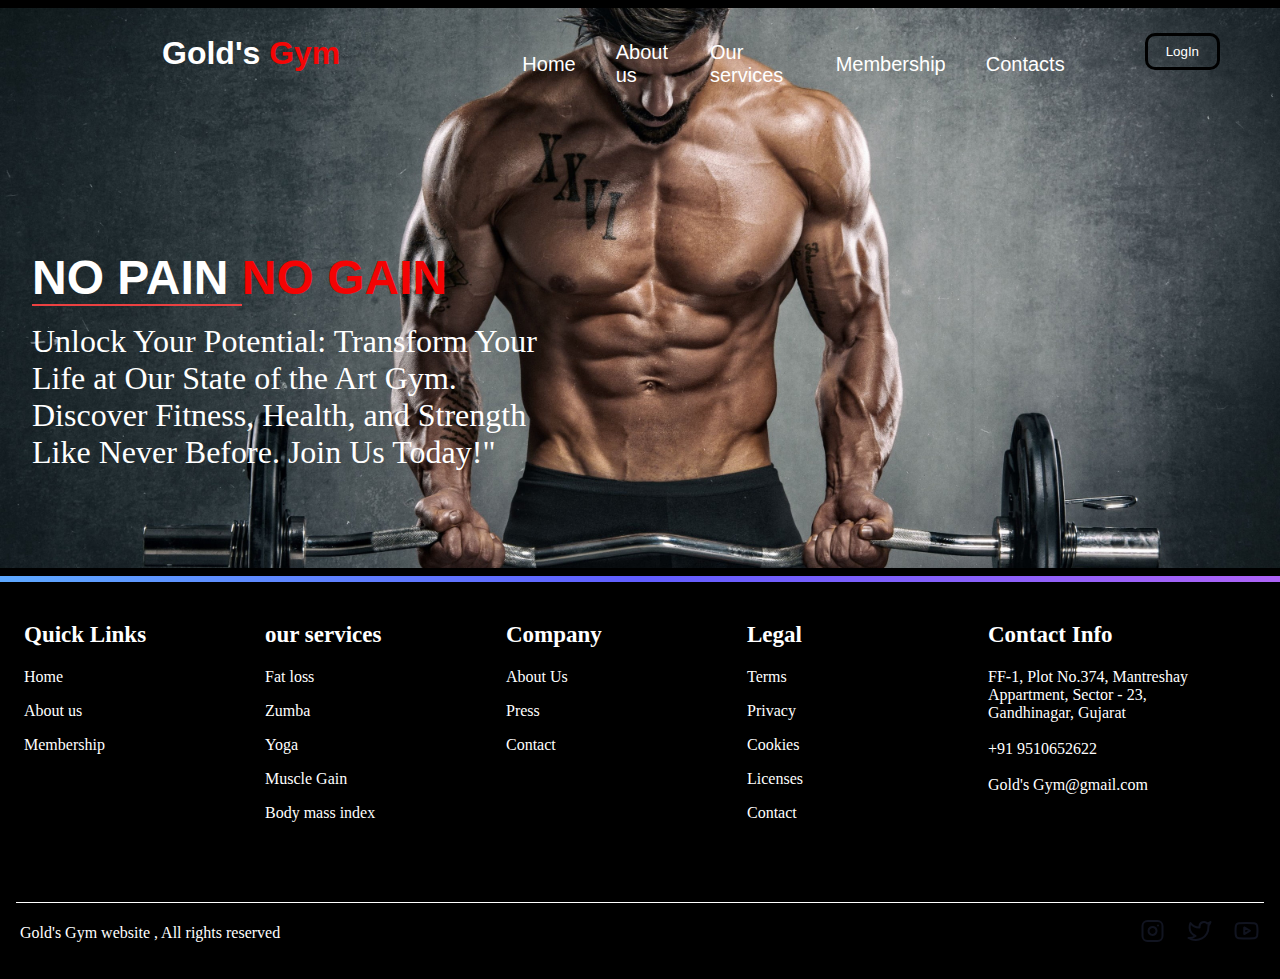
<file: index.html>
<!DOCTYPE HTML>
<html>

<head>
  <meta charset="utf-8" >
  <meta name="viewport" content="width=device-width, initial-scale=1" >

<title>Fitness center website</title>
	<link rel="stylesheet" href="https://cdnjs.cloudflare.com/ajax/libs/font-awesome/6.4.2/css/all.min.css" 	integrity="sha512-z3gLpd7yknf1YoNbCzqRKc4qyor8gaKU1qmn+CShxbuBusANI9QpRohGBreCFkKxLhei6S9CQXFEbbKuqLg0DA==" 	crossorigin="anonymous" referrerpolicy="no-referrer" />
	<link rel="stylesheet" type="text/css" href="Mystyle.css">
	<link href="https://fonts.googleapis.com/css2?family=Fuggles&display=swap" rel="stylesheet">

	
</head> 
<body>
		<header>
			<nav>
				<div class="logo">
					<h1><i class="fa-solid fa-dumbbell"></i>Gold's <span>Gym</span></i></h1>
				</div>
				<ul>
					<a class="nave-link" href="index.html" target="first" class="active"><li>Home</li></a>
					<a class="nave-link" href="About us.html" class="active"><li>About us</li></a>
					
					<div class="dropdown">
					<a class="nave-link" href="gym.html" class="active"><li>Our services</li></a>
					<div class="dropdown-content">
						<a href="gym.html">Fat Loss</a>
						<a href="gym.html">Zumba</a>
						<a href="gym.html">Yoga</a>
						<a href="gym.html">Muscle Gain</a>
						<a href="gym.html">Body Mass Index</a>
					  </div>
					</div>
					<a class="nave-link" href="Membership.html" target="second" class="active"><li>Membership</li></a>
					<a class="nave-link" href="Contacts.html" class="active"><li>Contacts</li></a>
				</ul>
				<div class="left">
					<button class="log-in"><a href="loginform.html">LogIn</a></button>
				</div>
			</nav>
		  <div class="header-container">
		     <h1><span class="border-bottom">NO PAIN </span><span class="text-primary">NO GAIN </span></h1><br>
			<div class="para" >
			 <p><font color="white" size="6px">Unlock Your Potential: Transform Your Life at Our State of the Art Gym.<br>  
			 Discover Fitness, Health, and Strength Like Never Before. Join Us Today!" </font></p>
		  </div>
		  </div>
		</header>
		<footer>
			<div class="footer-line"></div>
			<div class="footer-wrapper">
			  <div class="footer-columns">
				<section>
				  <h3>Quick Links</h3>
				  <ul>
					<li>
					  <a href="index.html">Home</a>
					</li>
					<li>
					  <a href="About us.html" >About us</a>
					</li>
					<li>
					  <a href="Membership.html" >Membership</a>
					</li>
				  </ul>
				</section>
				<section>
				  <h3>our services</h3>
				  <ul>
					<li>
					  <a href="#" title="Support">Fat loss</a>
					</li>
					<li>
					  <a href="#" title="Sitemap">Zumba</a>
					</li>
					<li>
					  <a href="#" title="Newsletter">Yoga</a>
					</li>
					<li>
					  <a href="#" title="Help Centre">Muscle Gain</a>
					</li>
					<li>
					  <a href="#" title="Investor">Body mass index</a>
					</li>
				  </ul>
				</section>
				<section>
				  <h3>Company</h3>
				  <ul>
					<li>
					  <a href="#" title="About Us">About Us</a>
					</li>
					<li>
					  <a href="#" title="Press">Press</a>
					</li>
					<li>
					  <a href="#" title="Contact">Contact</a>
					</li>
				  </ul>
				</section>
				<section>
				  <h3>Legal</h3>
				  <ul>
					<li>
					  <a href="#" title="Terms and services">
						Terms
					  </a>
					</li>
					<li>
					  <a href="#" title="Privacy Policy">
						Privacy
					  </a>
					</li>
					<li>
					  <a href="#" title="Cookies">
						Cookies
					  </a>
					</li>
					<li>
					  <a href="#" title="Licenses">
						Licenses
					  </a>
					</li>
					<li>
					  <a href="#" title="Cookies">
						Contact
					  </a>
					</li>
				  </ul>
				</section>
				<section class="Location">
				  <h3>Contact Info</h3>
				  <a
					href="https://www.google.com/maps/place/Mantreshy+apartment/@23.2395542,72.6449515,17z/data=!4m6!3m5!1s0x395c2b8734fb1bd7:0x32b26f498139962c!8m2!3d23.2395493!4d72.6475264!16s%2Fg%2F11sh4hktrb?entry=ttu"><i
					  class="fa-solid fa-location-dot" style="color: #ffffff;"></i> FF-1, Plot No.374, Mantreshay Appartment,
					Sector - 23, Gandhinagar, Gujarat</a><br><br>
				  <a href="9510652622"><i class="fa-solid fa-phone" style="color: #ffffff;"></i> +91 9510652622</a><br><br>
				  <a
					href="https://mail.google.com/mail/u/0/#inbox?compose=GTvVlcSPFrCVctcbkxndnCwFTxFWfdNnbsDHWMZqRZgmqBDjtKRvkdLDSrVbfCqdWSbhqJJfLFNfq"><i
					  class="fa-solid fa-envelope" style="color: #ffffff;"></i> Gold's Gym@gmail.com</a>
				</section>
			  </div>
			  <div class="footer-bottom">
				<small>Gold's Gym website <span id="year"></span>, All rights reserved</small>
				<span class='social-links'>
				  <a href="#" title="Instagram">
					<img src="svg/instagram.svg" alt="">
				  </a>
				  <a href="#" title="Twitter">
					<img src="svg/twitter.svg" alt='Twitter'>
				  </a>
				  <a href="https://www.youtube.com/channel/UCnzkitdFbUe6NBDjyY7v4gQ" title="Youtube">
					<img src="svg/youtube.svg" alt='YouTube'>
				  </a>
				</span>
			  </div>
			</div>
		  </footer>
		
	
</body>
</html>
</file>
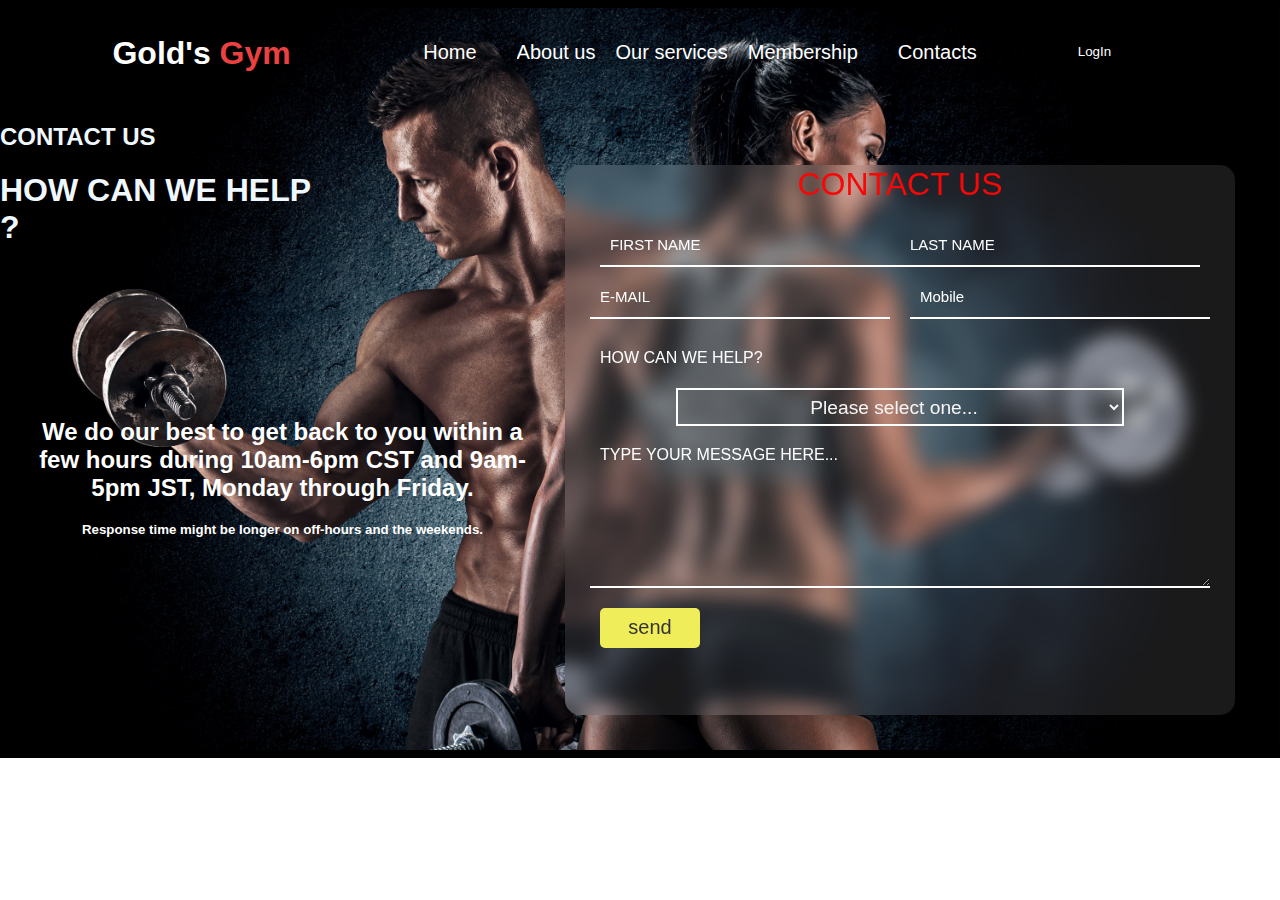
<file: Contacts.html>
<!DOCTYPE html>
<html>

<head>
    <title>contact us</title>
    <link rel="stylesheet" href="Contacts.css">
    <meta charset="utf-8">
    <meta name="viewport" content="width=device-width,
                       initial-scale=1,
                       maximum-scale=1">
    <link rel="stylesheet" href="https://cdnjs.cloudflare.com/ajax/libs/font-awesome/6.4.2/css/all.min.css"
        integrity="sha512-z3gLpd7yknf1YoNbCzqRKc4qyor8gaKU1qmn+CShxbuBusANI9QpRohGBreCFkKxLhei6S9CQXFEbbKuqLg0DA=="
        crossorigin="anonymous" referrerpolicy="no-referrer" />
</head>

<body style="
margin-top: 0px;
margin-bottom: 0px;
margin-right: 0px;
margin-left: 0px;
">

    <header>
        <nav>
            <div class="logo">
                <h1><i class="fa-solid fa-dumbbell"></i>Gold's <span>Gym</span></i></h1>
            </div>
            <ul>
                <a class="nave-link" href="index.html" target="first" class="active"><li>Home</li></a>
                <a class="nave-link" href="About us.html" class="active"><li>About us</li></a>
				<div class="dropdown">
					<a class="nave-link" href="gym.html" class="active"><li>Our services</li></a>
					<div class="dropdown-content">
						<a href="gym.html">Fat Loss</a>
						<a href="gym.html">Zumba</a>
						<a href="gym.html">Yoga</a>
						<a href="gym.html">Muscle Gain</a>
						<a href="gym.html">Body Mass Index</a>
					  </div>
					</div>
                <a class="nave-link" href="Membership.html" target="second" class="active"><li>Membership</li></a>
                <a class="nave-link" href="Contacts.html" class="active"><li>Contacts</li></a>
            </ul>
			<div class="left">
				<button class="log-in"><a href="loginform.html">LogIn</a></button>
			</div>
            
        </nav>
        <div>
            <div class="heading">
                <h2>CONTACT US</h2>
                <h1>HOW CAN WE HELP ?</h1>
            </div>
            <div class="container">
                <form>
                    <h1>CONTACT US</h1>
                    <input type="text" name="name" id="firstName" placeholder="FIRST NAME" required><br><br>

                    <input type="text" name="name" id="lastName" placeholder="LAST NAME" required><br><br>

                    <input type="email" name="name" id="email" placeholder="E-MAIL" required><br><br>

                    <input  type="tel" pattern="[0-9]{10}"  name="name" id="mobile" required placeholder="Mobile"><br><br>

                    <h4 class="opthead">HOW CAN WE HELP?</h4>
                    <div><select class="opt">
                            <option id="opti">Please select one...</option>
                            <option id="opti">Just wanted to reach out</option>
                            <option id="opti">I encountered a problem on the site</option>
                            <option id="opti">I have a problem with my account</option>
                            <option id="opti">Billing and Pricing questions</option>
                            <option id="opti">Business opportunities</option>
                        </select></div>

                    <h4>TYPE YOUR MESSAGE HERE...</h4>
                    <textarea required></textarea><br><br>

                    <input type="submit" value="send" id="button">

                </form>
            </div class=caption2>
            <h2 class="caption">We do our best to get back to you within a<br> few hours during 10am-6pm CST and
                9am-<br>5pm JST, Monday through Friday.</h2>
            <h5 class="caption1">Response time might be longer on off-hours and the weekends.</h5>
        </div>
        <footer>
			<div class="footer-line"></div>
			<div class="footer-wrapper">
			  <div class="footer-columns">
				<section>
				  <h3>Quick Links</h3>
				  <ul>
					<li>
					  <a href="index.html" title="API">Home</a>
					</li>
					<li>
					  <a href="About us.html" title="Documentation">About us</a>
					</li>
					<li>
					  <a href="Membership.html" title="Release Notes">Membership</a>
					</li>
				  </ul>
				</section>
				<section>
				  <h3>our services</h3>
				  <ul>
					<li>
					  <a href="#" title="Support">Fat loss</a>
					</li>
					<li>
					  <a href="#" title="Sitemap">Zumba</a>
					</li>
					<li>
					  <a href="#" title="Newsletter">Yoga</a>
					</li>
					<li>
					  <a href="#" title="Help Centre">Muscle Gain</a>
					</li>
					<li>
					  <a href="#" title="Investor">Body mass index</a>
					</li>
				  </ul>
				</section>
				<section>
				  <h3>Company</h3>
				  <ul>
					<li>
					  <a href="#" title="About Us">About Us</a>
					</li>
					<li>
					  <a href="#" title="Press">Press</a>
					</li>
					<li>
					  <a href="#" title="Contact">Contact</a>
					</li>
				  </ul>
				</section>
				<section>
				  <h3>Legal</h3>
				  <ul>
					<li>
					  <a href="#" title="Terms and services">
						Terms
					  </a>
					</li>
					<li>
					  <a href="#" title="Privacy Policy">
						Privacy
					  </a>
					</li>
					<li>
					  <a href="#" title="Cookies">
						Cookies
					  </a>
					</li>
					<li>
					  <a href="#" title="Licenses">
						Licenses
					  </a>
					</li>
					<li>
					  <a href="#" title="Cookies">
						Contact
					  </a>
					</li>
				  </ul>
				</section>
				<section class="Location">
				  <h3>Contact Info</h3>
				  <a
					href="https://www.google.com/maps/place/Mantreshy+apartment/@23.2395542,72.6449515,17z/data=!4m6!3m5!1s0x395c2b8734fb1bd7:0x32b26f498139962c!8m2!3d23.2395493!4d72.6475264!16s%2Fg%2F11sh4hktrb?entry=ttu"><i
					  class="fa-solid fa-location-dot" style="color: #ffffff;"></i> FF-1, Plot No.374, Mantreshay Appartment,
					Sector - 23, Gandhinagar, Gujarat</a><br><br>
				  <a href="9537337323"><i class="fa-solid fa-phone" style="color: #ffffff;"></i> +91 9510652622</a><br><br>
				  <a
					href="https://mail.google.com/mail/u/0/#inbox?compose=GTvVlcSPFrCVctcbkxndnCwFTxFWfdNnbsDHWMZqRZgmqBDjtKRvkdLDSrVbfCqdWSbhqJJfLFNfq"><i
					  class="fa-solid fa-envelope" style="color: #ffffff;"></i> Gold's Gym@gmail.com</a>
				</section>
			  </div>
			  <div class="footer-bottom">
				<small>Gold's Gym website <span id="year"></span>, All rights reserved</small>
				<span class='social-links'>
				  <a href="#" title="Instagram">
					<img src="svg/instagram.svg" alt="">
				  </a>
				  <a href="#" title="Twitter">
					<img src="svg/twitter.svg" alt='Twitter'>
				  </a>
				  <a href="https://www.youtube.com/channel/UCnzkitdFbUe6NBDjyY7v4gQ" title="Youtube">
					<img src="svg/youtube.svg" alt='YouTube'>
				  </a>
				</span>
			  </div>
			</div>
		  </footer>
		

</body>

</html>
</file>
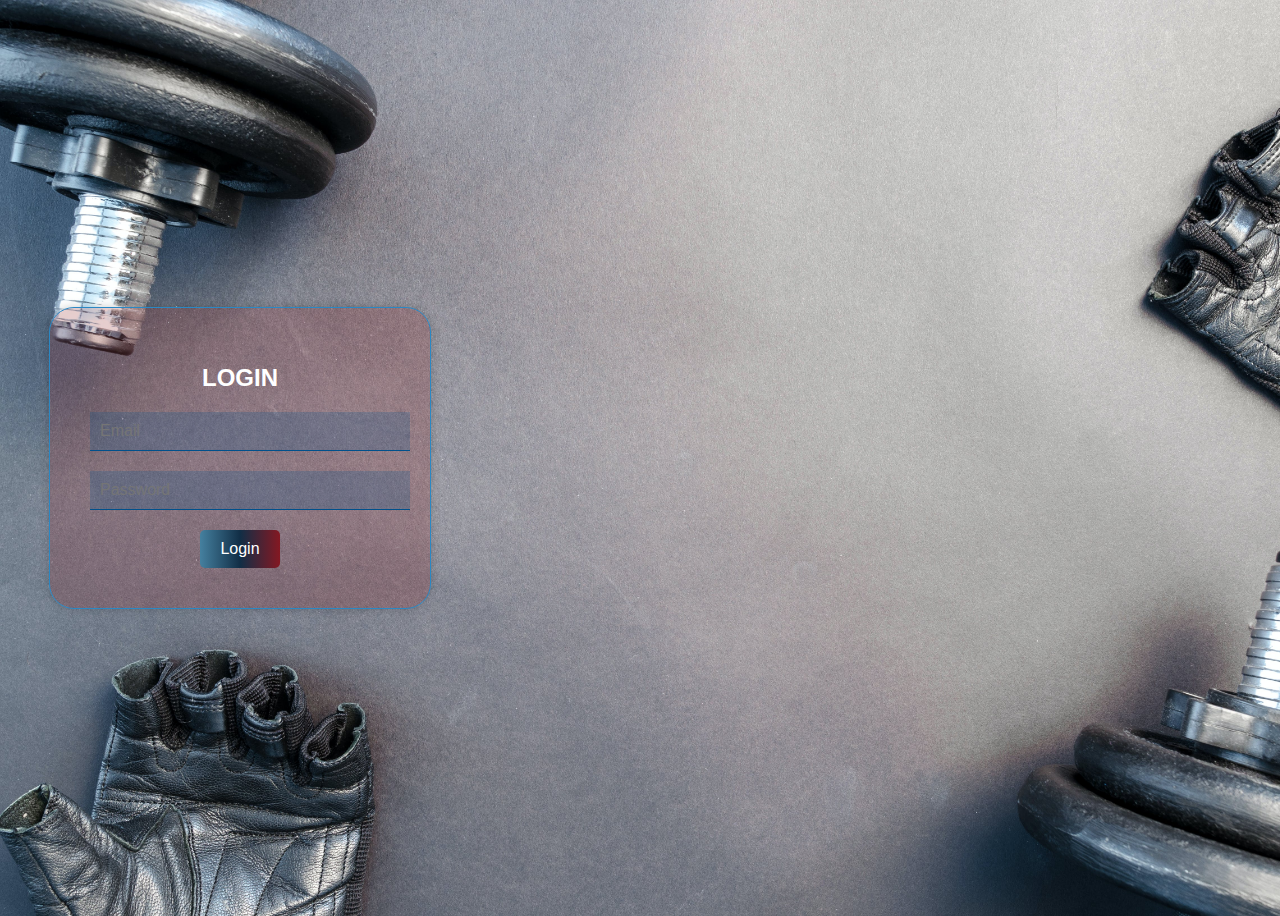
<file: login form.html>
<!DOCTYPE html>
<html lang="en">

<head>

<meta charset="UTF-8">

<meta name="viewport"content="width=device-width,initial-scale=1.8">
<link rel="stylesheet" type="text/css" href="login.css">
<title>Login <form action=""></form></title>

</head>
<body style="background-image: url(img/loginbg.jpg);">

   
    <div class="login-container">

    
        
        <h1>LOGIN</h1>
        
        <div class="input-container">
        
        <input type="email" placeholder="Email" >
        
        </div>
        
        <div class="input-container">
        
        <input type="password" placeholder="Password" >
        
        </div>
        
        <button class="login-button">Login</button>
        
        </div>
</body>
</html>
</file>
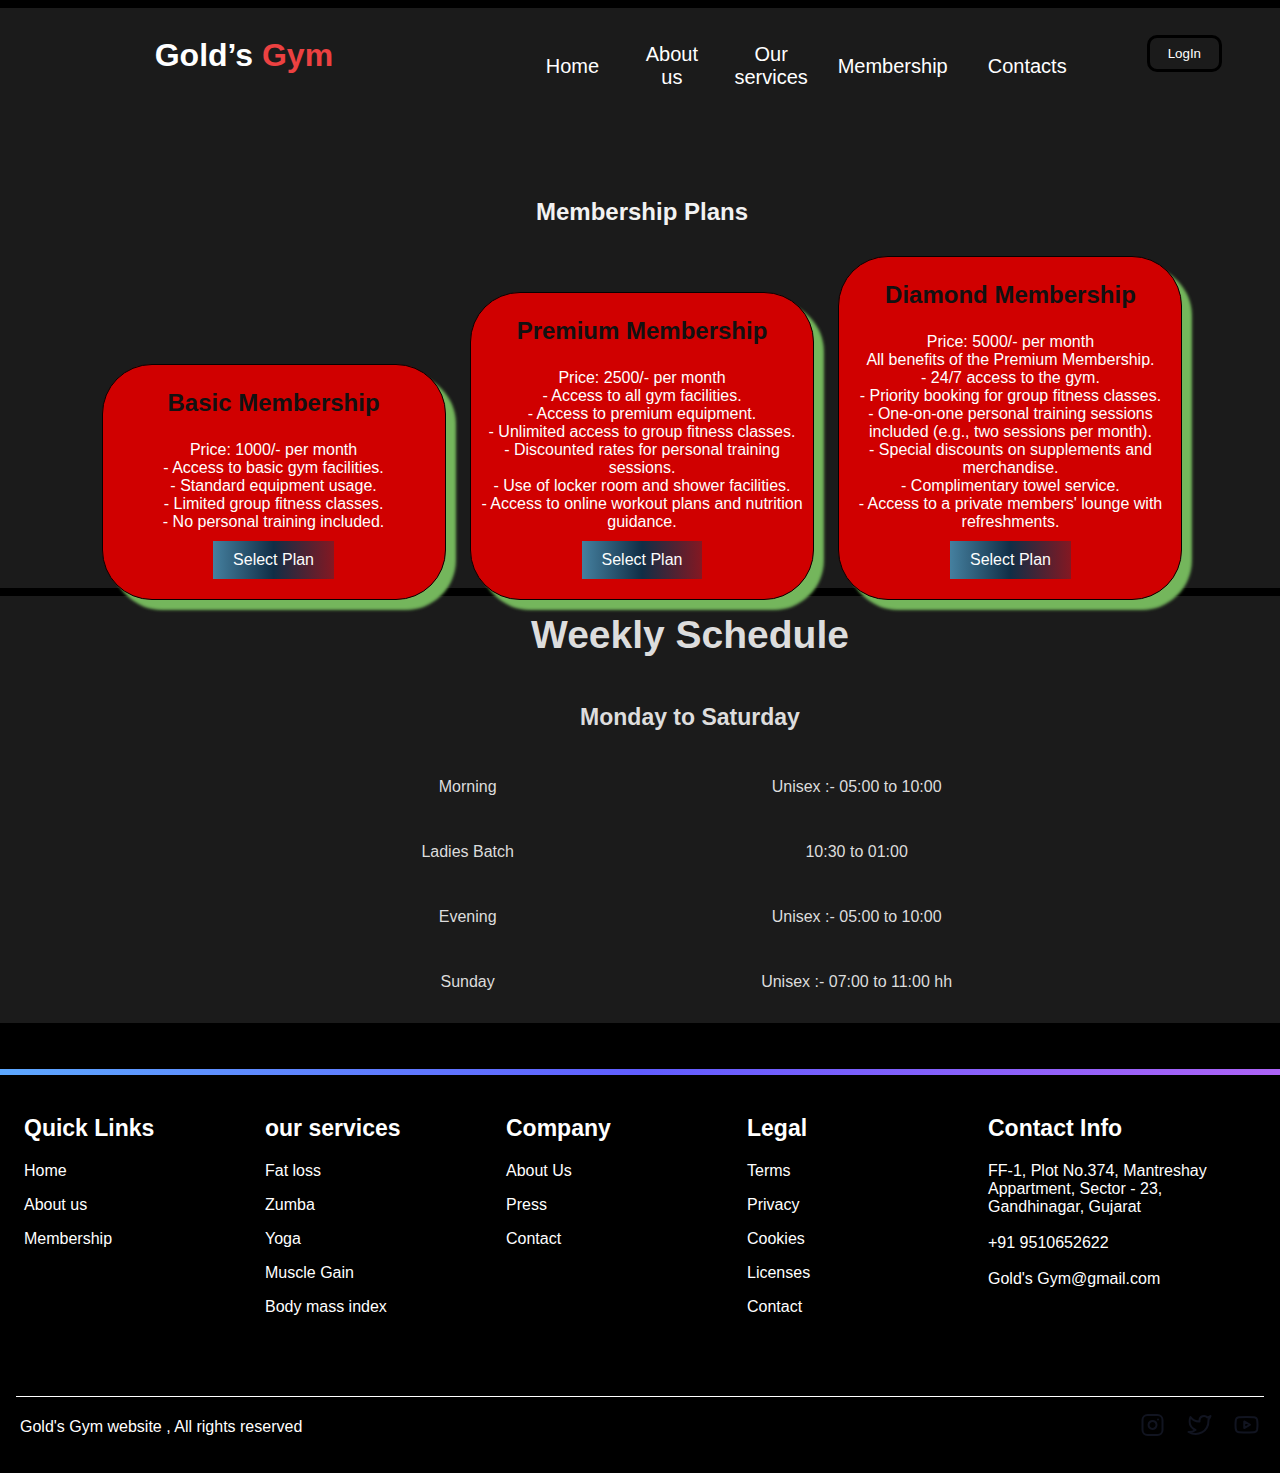
<file: Membership.html>
﻿<!DOCTYPE html>
<html>

<head>
    <meta charset="UTF-8">
    <meta name="viewport" content="width=device-width, initial-scale=1.0">
    <title>Gym Membership</title>
    <link rel="stylesheet" href="https://cdnjs.cloudflare.com/ajax/libs/font-awesome/6.4.2/css/all.min.css"
        integrity="sha512-z3gLpd7yknf1YoNbCzqRKc4qyor8gaKU1qmn+CShxbuBusANI9QpRohGBreCFkKxLhei6S9CQXFEbbKuqLg0DA=="
        crossorigin="anonymous" referrerpolicy="no-referrer" />
    <link rel="stylesheet" type="text/css" href="Membership.css">
</head>

<body>
    <header>
        <nav>
            <div class="logo">
                <h1><i class="fa-solid fa-dumbbell"></i>Gold’s <span>Gym</span></i></h1>
            </div>
            <ul>
                <a class="nave-link" href="index.html" class="active">
                    <li>Home</li>
                </a>
                <a class="nave-link" href="About us.html" class="active">
                    <li>About us</li>
                </a>
                <div class="dropdown">
                  <a class="nave-link" href="gym.html" class="active"><li>Our services</li></a>
                  <div class="dropdown-content">
                    <a href="gym.html">Fat Loss</a>
                    <a href="gym.html">Zumba</a>
                    <a href="gym.html">Yoga</a>
                    <a href="gym.html">Muscle Gain</a>
                    <a href="gym.html">Body Mass Index</a>
                    </div>
                  </div>
                <a class="nave-link" href="Membership.html" class="active">
                    <li>Membership</li>
                </a>
                <a class="nave-link" href="Contacts.html" class="active">
                    <li>Contacts</li>
                </a>
            </ul>
            <div class="left">
              <button class="log-in"><a href="loginform.html">LogIn</a></button>
            </div>
        </nav>
        <section class="membership-info">
            <h2>Membership Plans</h2>
            <div class="membership-plan">
                <h3>Basic Membership</h3>
                <p>Price: 1000/- per month</p>
                <div class="color">- Access to basic gym facilities.<br>
                - Standard equipment usage.<br>
                - Limited group fitness classes.<br>
                - No personal training included.<br></div>

                <button>Select Plan</button>
            </div>
            <div class="membership-plan">
                <h3>Premium Membership</h3>
                <p>Price: 2500/- per month</p>
                <div class="color">- Access to all gym facilities.<br>
                - Access to premium equipment.<br>
                - Unlimited access to group fitness classes.<br>
                - Discounted rates for personal training sessions.<br>
                - Use of locker room and shower facilities.<br>
                - Access to online workout plans and nutrition guidance.<br></div>

                <button>Select Plan</button>
            </div>
            <div class="membership-plan">
                <h3>Diamond Membership</h3>
                <p>Price: 5000/- per month</p>
                <div class="color">All benefits of the Premium Membership.<br>
                - 24/7 access to the gym.<br>
                - Priority booking for group fitness classes.<br>
                - One-on-one personal training sessions included (e.g., two sessions per month).<br>
                - Special discounts on supplements and merchandise.<br>
                - Complimentary towel service.<br>
                - Access to a private members' lounge with refreshments. <br></div>
                <button>Select Plan</button>
            </div>
        </section>
    </header>
    <table>
        <tr class="title">
            <th colspan="2">Weekly Schedule</th>
        </tr>
        <tr class="title2">
            <th colspan="2">Monday to Saturday</th>
        <tr>
            <td>Morning</td>
            <td>Unisex :- 05:00 to 10:00</td>
        </tr>
        <tr>
            <td>Ladies Batch </td>
            <td>10:30 to 01:00</td>
        </tr>
        <tr>
            <td>Evening</td>
            <td>Unisex :- 05:00 to 10:00</td>
        </tr>
        <tr>
            <td>Sunday</td>
            <td>Unisex :- 07:00 to 11:00 hh</td>
        </tr>
    </table>

    <footer>
        <div class="footer-line"></div>
        <div class="footer-line2"></div>
        <div class="footer-wrapper">
          <div class="footer-columns">
            <section>
              <h3>Quick Links</h3>
              <ul>
                <li>
                  <a href="index.html" title="API">Home</a>
                </li>
                <li>
                  <a href="About us.html" title="Documentation">About us</a>
                </li>
                <li>
                  <a href="Membership.html" title="Release Notes">Membership</a>
                </li>
              </ul>
            </section>
            <section>
              <h3>our services</h3>
              <ul>
                <li>
                  <a href="#" title="Support">Fat loss</a>
                </li>
                <li>
                  <a href="#" title="Sitemap">Zumba</a>
                </li>
                <li>
                  <a href="#" title="Newsletter">Yoga</a>
                </li>
                <li>
                  <a href="#" title="Help Centre">Muscle Gain</a>
                </li>
                <li>
                  <a href="#" title="Investor">Body mass index</a>
                </li>
              </ul>
            </section>
            <section>
              <h3>Company</h3>
              <ul>
                <li>
                  <a href="#" title="About Us">About Us</a>
                </li>
                <li>
                  <a href="#" title="Press">Press</a>
                </li>
                <li>
                  <a href="#" title="Contact">Contact</a>
                </li>
              </ul>
            </section>
            <section>
              <h3>Legal</h3>
              <ul>
                <li>
                  <a href="#" title="Terms and services">
                    Terms
                  </a>
                </li>
                <li>
                  <a href="#" title="Privacy Policy">
                    Privacy
                  </a>
                </li>
                <li>
                  <a href="#" title="Cookies">
                    Cookies
                  </a>
                </li>
                <li>
                  <a href="#" title="Licenses">
                    Licenses
                  </a>
                </li>
                <li>
                  <a href="#" title="Cookies">
                    Contact
                  </a>
                </li>
              </ul>
            </section>
            <section class="Location">
              <h3>Contact Info</h3>
              <a
                href="https://www.google.com/maps/place/Mantreshy+apartment/@23.2395542,72.6449515,17z/data=!4m6!3m5!1s0x395c2b8734fb1bd7:0x32b26f498139962c!8m2!3d23.2395493!4d72.6475264!16s%2Fg%2F11sh4hktrb?entry=ttu"><i
                  class="fa-solid fa-location-dot" style="color: #ffffff;"></i> FF-1, Plot No.374, Mantreshay Appartment,
                Sector - 23, Gandhinagar, Gujarat</a><br><br>
              <a href="9537337323"><i class="fa-solid fa-phone" style="color: #ffffff;"></i> +91 9510652622</a><br><br>
              <a
                href="https://mail.google.com/mail/u/0/#inbox?compose=GTvVlcSPFrCVctcbkxndnCwFTxFWfdNnbsDHWMZqRZgmqBDjtKRvkdLDSrVbfCqdWSbhqJJfLFNfq"><i
                  class="fa-solid fa-envelope" style="color: #ffffff;"></i> Gold's Gym@gmail.com</a>
            </section>
          </div>
          <div class="footer-bottom">
            <small>Gold's Gym website <span id="year"></span>, All rights reserved</small>
            <span class='social-links'>
              <a href="#" title="Instagram">
                <img src="svg/instagram.svg" alt="">
              </a>
              <a href="#" title="Twitter">
                <img src="svg/twitter.svg" alt='Twitter'>
              </a>
              <a href="https://www.youtube.com/channel/UCnzkitdFbUe6NBDjyY7v4gQ" title="Youtube">
                <img src="svg/youtube.svg" alt='YouTube'>
              </a>
            </span>
          </div>
        </div>
      </footer>
</body>

</html>
</file>
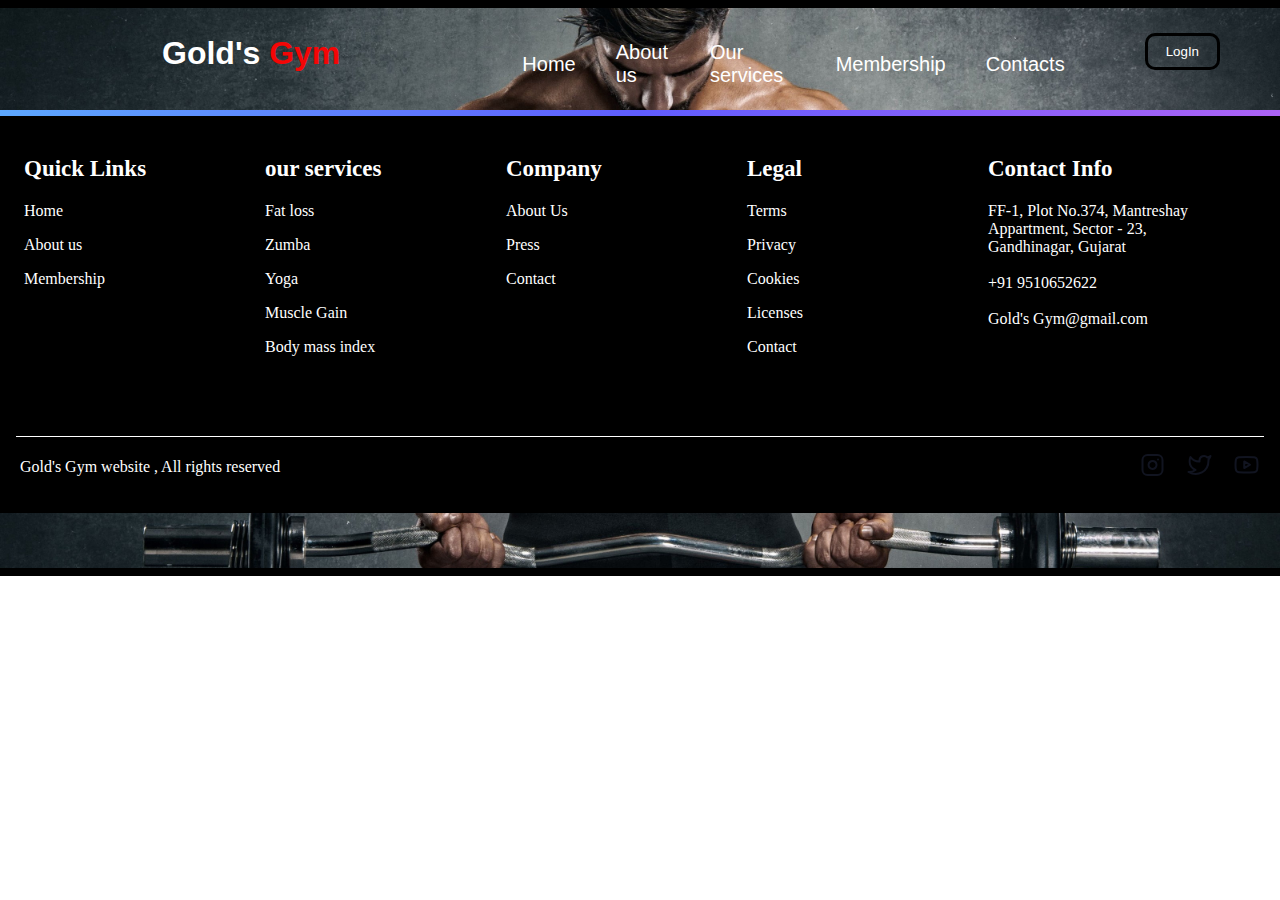
<file: programs.html>
<!DOCTYPE HTML>
<html>

<head>
  <meta charset="utf-8" >
  <meta name="viewport" content="width=device-width, initial-scale=1" >

<title>Fitness center website</title>
	<link rel="stylesheet" href="https://cdnjs.cloudflare.com/ajax/libs/font-awesome/6.4.2/css/all.min.css" 	integrity="sha512-z3gLpd7yknf1YoNbCzqRKc4qyor8gaKU1qmn+CShxbuBusANI9QpRohGBreCFkKxLhei6S9CQXFEbbKuqLg0DA==" 	crossorigin="anonymous" referrerpolicy="no-referrer" />
	<link rel="stylesheet" type="text/css" href="Mystyle.css">
	<link href="https://fonts.googleapis.com/css2?family=Fuggles&display=swap" rel="stylesheet">

	
</head> 
<body>
		<header>
			<nav>
				<div class="logo">
					<h1><i class="fa-solid fa-dumbbell"></i>Gold's <span>Gym</span></i></h1>
				</div>
				<ul>
					<a class="nave-link" href="index.html" target="first" class="active"><li>Home</li></a>
					<a class="nave-link" href="About us.html" class="active"><li>About us</li></a>
					
					<div class="dropdown">
					<a class="nave-link" href="gym.html" class="active"><li>Our services</li></a>
					<div class="dropdown-content">
						<a href="gym.html">Fat Loss</a>
						<a href="gym.html">Zumba</a>
						<a href="gym.html">Yoga</a>
						<a href="gym.html">Muscle Gain</a>
						<a href="gym.html">Body Mass Index</a>
					  </div>
					</div>
					<a class="nave-link" href="Membership.html" target="second" class="active"><li>Membership</li></a>
					<a class="nave-link" href="Contacts.html" class="active"><li>Contacts</li></a>
				</ul>
				<div class="left">
					<button class="log-in"><a href="loginform.html">LogIn</a></button>
				</div>
			</nav>
            <footer>
                <div class="footer-line"></div>
                <div class="footer-wrapper">
                  <div class="footer-columns">
                    <section>
                      <h3>Quick Links</h3>
                      <ul>
                        <li>
                          <a href="index.html" title="API">Home</a>
                        </li>
                        <li>
                          <a href="About us.html" title="Documentation">About us</a>
                        </li>
                        <li>
                          <a href="Membership.html" title="Release Notes">Membership</a>
                        </li>
                      </ul>
                    </section>
                    <section>
                      <h3>our services</h3>
                      <ul>
                        <li>
                          <a href="#" title="Support">Fat loss</a>
                        </li>
                        <li>
                          <a href="#" title="Sitemap">Zumba</a>
                        </li>
                        <li>
                          <a href="#" title="Newsletter">Yoga</a>
                        </li>
                        <li>
                          <a href="#" title="Help Centre">Muscle Gain</a>
                        </li>
                        <li>
                          <a href="#" title="Investor">Body mass index</a>
                        </li>
                      </ul>
                    </section>
                    <section>
                      <h3>Company</h3>
                      <ul>
                        <li>
                          <a href="#" title="About Us">About Us</a>
                        </li>
                        <li>
                          <a href="#" title="Press">Press</a>
                        </li>
                        <li>
                          <a href="#" title="Contact">Contact</a>
                        </li>
                      </ul>
                    </section>
                    <section>
                      <h3>Legal</h3>
                      <ul>
                        <li>
                          <a href="#" title="Terms and services">
                            Terms
                          </a>
                        </li>
                        <li>
                          <a href="#" title="Privacy Policy">
                            Privacy
                          </a>
                        </li>
                        <li>
                          <a href="#" title="Cookies">
                            Cookies
                          </a>
                        </li>
                        <li>
                          <a href="#" title="Licenses">
                            Licenses
                          </a>
                        </li>
                        <li>
                          <a href="#" title="Cookies">
                            Contact
                          </a>
                        </li>
                      </ul>
                    </section>
                    <section class="Location">
                      <h3>Contact Info</h3>
                      <a
                        href="https://www.google.com/maps/place/Mantreshy+apartment/@23.2395542,72.6449515,17z/data=!4m6!3m5!1s0x395c2b8734fb1bd7:0x32b26f498139962c!8m2!3d23.2395493!4d72.6475264!16s%2Fg%2F11sh4hktrb?entry=ttu"><i
                          class="fa-solid fa-location-dot" style="color: #ffffff;"></i> FF-1, Plot No.374, Mantreshay Appartment,
                        Sector - 23, Gandhinagar, Gujarat</a><br><br>
                      <a href="9537337323"><i class="fa-solid fa-phone" style="color: #ffffff;"></i> +91 9510652622</a><br><br>
                      <a
                        href="https://mail.google.com/mail/u/0/#inbox?compose=GTvVlcSPFrCVctcbkxndnCwFTxFWfdNnbsDHWMZqRZgmqBDjtKRvkdLDSrVbfCqdWSbhqJJfLFNfq"><i
                          class="fa-solid fa-envelope" style="color: #ffffff;"></i> Gold's Gym@gmail.com</a>
                    </section>
                  </div>
                  <div class="footer-bottom">
                    <small>Gold's Gym website <span id="year"></span>, All rights reserved</small>
                    <span class='social-links'>
                      <a href="#" title="Instagram">
                        <img src="svg/instagram.svg" alt="">
                      </a>
                      <a href="#" title="Twitter">
                        <img src="svg/twitter.svg" alt='Twitter'>
                      </a>
                      <a href="https://www.youtube.com/channel/UCnzkitdFbUe6NBDjyY7v4gQ" title="Youtube">
                        <img src="svg/youtube.svg" alt='YouTube'>
                      </a>
                    </span>
                  </div>
                </div>
              </footer>
</file>
<file: Mystyle.css>
* {
	padding: 0;
	margin: 0;
	box-sizing: border-box;
}

header {
	background-image: url(img/gym2.jpg);
	width: 100vw;
	height: 45vw;
	background-size: cover;
	background-position: center;
	background-repeat: no-repeat;
	border-top: 0.5rem solid black;
	border-bottom: 0.5rem solid black;
}

nav {
	border: 0px solid red;
	width: 100vw;
	display: flex;
}

nav .logo {
	display: flex;
	justify-content: center;
	align-items: center;
	width: 40%;
	color: white;
	height: 90px;
	font-family: 'Quicksand', sans-serif;
}

nav .logo h1 {
	font-size: 32px;
}

nav .logo h1 span {
	color: #f40606;
	margin-left: 5 px;
}

nav ul {
	display: flex;
	align-items: center;
	margin-top: 10px;
	margin-right: 60px;
	padding: -10px 18px;
}
.membership-info {
    color: #f2f2f2;
    margin: 70px;
    text-align: center;
}

.membership-plan {
    background-image:url(img/gym2.jpg);
    border: 1px solid #070000;
    border-radius: 40px;
    padding: 20px 0px 20px 0px; 
    margin: 10px;
    display: inline-block;
    width: 30%;
    color: #ccc;
    box-shadow: 10px 10px 3px black;
}

    .membership-plan h3 {
        font-size: 24px;
    }

    .membership-plan p {
        margin: 10px 0;
    }

    .membership-plan button {
        background-color: #333;
        color: #fdfdfd;
        border: none;
        padding: 10px 20px;
        text-align: center;
        text-decoration: none;
        display: inline-block;
        font-size: 16px;
        margin: 10px 0;
        cursor: pointer;
    }



nav ul a {
	color: white;
	list-style-type: none;
	padding: o.9rem -1.4rem 0rem -1.4rem;
	margin: 20px;
	text-decoration: none;
	font-size: 20px;
	font-family: 'Quicksand', sans-serif;
}

nav ul a:hover {
	color: white;
	border-bottom: 2px solid black;
	border-top: 2px solid black;
}

nav ul li {
	list-style: none;
}

.active {
	color: #f20202;
}

.header-container {
	border: 0px solid red;
	width: 40%;
	position: relative;
	top: 25%;
	left: 2rem;

}

.header-container h1 {
	color: white;
	font-family: 'Quicksand', sans-serif;
	font-size: 48px;
}

.header-container h1 .border-bottom {
	border-bottom: 2px solid #ec4141;
	font-style: "Pacifico", sans-serif;
}

.text-primary {
	color: #f40303;
}

.para.p {
	width: 80% ;
	margin-top:2rem;
	font-size: 80px;
	font-family: cursive ;
	color: white;
	font-family: 'Quicksand', sans-serif;
}

a{
	text-decoration: none;
}

.log-in{

	font-family: 'Quicksand', sans-serif;
	font-weight: 500;
	margin-top: 25px;
	margin-right: 60px;
	padding: 8px 18px;
	background-color: transparent;
	color: #ffff;
	border: 0;
	outline: none;
	cursor: pointer;
	border-radius: 10px;
	border: 3px solid black;
	transition: 0.2s;
}

a{
	color: #ffff;
	text-decoration: none;

}

.log-in:hover{
	background-color: rgb(103, 102, 102);
}


footer {
	background-color: black;
	min-width: 300px;
	width: 100%;
	bottom: 0px;
	display: block;
	align-items: center;
	flex-direction: column;
  }
  
  .footer-wrapper {
	display: flex;
	background: black;
	flex-direction: column;
	max-width: 1320px;
	padding: 16px;
  }
  
  .footer-line {
	display: block;
	width: 100%;
	height: 6px;
	background: linear-gradient(90deg, #5da8ff,
			#605dff 50%, #ad63f6);
  }
  
  .footer-columns {
	display: flex;
	flex-direction: row;
	flex-wrap: wrap;
	justify-content: start;
	align-items: start;
	flex: 2 0 140px;
	width: 100%;
	gap: 16px;
	padding: 24px 8px 16px 8px;
	margin: 0 auto;
  }
  
  .footer-columns ul {
	list-style-type: none;
	padding: 0;
	margin: 0;
  }
  
  .footer-columns ul a {
	color: white;
	text-decoration: none;
  }
  
  .footer-columns ul a:hover {
	text-decoration: underline;
  }
  
  .Location a:hover {
	text-decoration: underline;
  }
  
  .footer-columns ul li {
	margin-bottom: 16px;
  }
  
  .footer-columns h3 {
	color: white;
	margin-top: 0;
	margin-bottom: 20px;
	font-size: 23px;
  }
  
  .footer-columns>section {
	min-width: 225px;
  }
  
  .Location p{
	color: white;
  }
  .Location a{
	color: white;
  }
  
  .Location{
	max-width: 30px;
  }
  
  .footer-logo>svg {
	stroke: white;
	stroke-width: 8px;
	width: 50px;
  }
  
  .footer-bottom {
	text-align: center;
	border-top: 1px solid white;
	margin-top: 48px;
	display: flex;
	align-items: center;
	width: 100%;
	gap: 8px;
	padding: 16px 0px;
	flex-wrap: wrap;
	justify-content: space-between;
  }
  
  .footer-bottom>small {
	font-size: 16px;
	margin: 0 4px;
	color: white;
  }
  
  
  .social-links {
	display: flex;
	flex-direction: row;
	gap: 12px;
  }
  
  .social-links img {
	width: 35px;
	height: 24px;
	transition: all 0.2s ease-in-out;
	color: #ffffff;
  }
  
  .social-links img:hover {
	transform: scale(1.5);
  }

  .dropdown {
	position: relative;
	display: inline-block;
  }
  
  .dropdown-content {
	display: none;
	position: absolute;
	background-color: #000000;
	min-width: 160px;
	min-height: 30px;
	box-shadow: 0px 8px 16px 0px rgba(0,0,0,0.2);
	z-index: 1;
	border-radius: 15px;
  }
  
  .dropdown-content a {
	color: rgb(246, 244, 244);
	padding: 1px 16px;
	text-decoration: none;
	display: block;
	font-size: small;
  }
  .dropdown-content a:hover {background-color: #000000;}

.dropdown:hover .dropdown-content {display: block;}

.dropdown:hover .dropbtn {background-color: #3e8e41;}
</file>
<file: Contacts.css>
* {

    padding: 0;

    font-family: 'poppins', sans-serif;
    overflow: hidden;
}


header {
	background-image: url(img/photo1.jpg);
	width: 100vw;
	height: 58vw;
	background-size: cover;
	background-position: center;
	background-repeat: no-repeat;
	border-top: 0.5rem solid black;
	border-bottom: 0.5rem solid black;
}
nav {
    border: 0px solid red;
    width: 105vw;
    display: flex;
}

nav .logo {
    display: flex;
    justify-content: center;
    align-items: center;
    width: 30%;
    color: white;
    height: 90px;
    font-family: 'Quicksand', sans-serif;
}

nav .logo h1 {
    font-size: 32px;
}

nav .logo h1 span {
    color: #ec4141;
    margin-left: 5 px;
}

nav ul {
	display: flex;
	align-items: center;
	margin-top: 10px;
	margin-right: 60px;
	padding: -10px 18px;
}
nav ul a {
	color: white;
	list-style-type: none;
	padding: o.9rem -1.4rem 0rem -1.4rem;
	margin: 20px;
	text-decoration: none;
	font-size: 20px;
	font-family: 'Quicksand', sans-serif;
}

nav ul a:hover {
    color: white;
    border-bottom: 2px solid rgb(20, 10, 10);
    border-top: 2px solid rgb(23, 16, 16);
}

nav ul li {
    list-style: none;
}

.active {
    color: #ec4141;
}

.container {
    height: 90vw; 
    float: right;
    margin-right: 45px;
    margin-top:-20vw;
}

.container form {
    width: 670px;
    height: 410px;
    padding-bottom: 140px;
    /*margin-top:-25vw;*/
    margin-top: 12vw;
    display: flex;
    justify-content: center;
    box-shadow: 20px 20px 50px rgba(0, 0, 0, 0.5);
    border-radius: 15px;
    background: rgba(255, 255, 255, 0.1);
    backdrop-filter: blur(10px);
    flex-wrap: wrap;
}

.container form h1 {
    color: rgb(248, 7, 7);
    font-weight: 500;
    margin-top: 1px;
    width: 500px;
    text-align: center;
}

.container form input {
    width: 290px;
    height: 40px;
    padding-left: 10px;
    outline: none;
    border: none;
    font-size: 15px;
    margin-bottom: 10px;
    background: none;
    border-bottom: 2px solid #fff;
    color: #fff;
}

.container form #name,
.container form #mobile {
    margin-left: 20px;
}

.container form h4 {
    color: #fff;
    font-weight: 300;
    width: 600px;
    margin-top: 20px;
}

.container form textarea {
    background: none;
    border: none;
    border-bottom: 2px solid #fff;
    color: #fff;
    font-weight: 200;
    font-size: 15px;
    padding: 10px;
    outline: none;
    min-width: 600px;
    max-width: 600px;
    min-height: 80px;
    max-height: 80px;
}

textarea::-webkit-scrollbar {
    width: 1em;
}

textarea::-webkit-scrollbar-thumb {
    background-color: rgba(194, 194, 194, 0.713);
}

.container form #button {
    border: none;
    background: #f0ed5a;
    border-radius: 5px;
    margin-top: 20px;
    font-weight: 600vw;
    font-size: 20px;
    color: #333;
    width: 100px;
    padding: 0;
    margin-right: 500px;
    margin-bottom: 30px;
    transition: 0.3;
}

.container form #button:hover {
    opacity: 0.7;
}

::placeholder {
    color: #fff;
}

.heading{
    width: 25vw;
}

.heading h2 {
    color: aliceblue;
}

.heading h1 {
    color: aliceblue;
    display: block;
    font-size: 2em;
    margin-block-start: 0.67em;
    margin-block-end: 0.67em;
    margin-inline-start: 0px;
    margin-inline-end: 0px;
    font-weight: bold;
}

.caption {
    color: #fff;
    text-align: center;
    margin-top: 150px;
}

.caption1 {
    color: #fff;
    text-align: center;
    margin-top: 20px;
}

.caption2{
    width: 100vw;
}

.opt {
    background-color: transparent;
    color: #f8f5f5;
    border: 2px solid rgb(255, 255, 255);
    height: 3vw;
    width: 35vw;
    display: block;
    font-size: larger;
}

#opti {
    background-color: black;
    text-align: center;
}


footer {
	background-color: black;
	min-width: 300px;
	width: 100%;
	bottom: 0px;
	display: block;
	align-items: center;
	flex-direction: column;
  }
  
  .footer-wrapper {
	display: flex;
	background: black;
	flex-direction: column;
	max-width: 1320px;
	padding: 16px;
  }
  
  .footer-line {
	display: block;
	width: 100%;
	height: 6px;
	background: linear-gradient(90deg, #5da8ff,
			#605dff 50%, #ad63f6);
  }
  
  .footer-columns {
	display: flex;
	flex-direction: row;
	flex-wrap: wrap;
	justify-content: start;
	align-items: start;
	flex: 2 0 140px;
	width: 100%;
	gap: 16px;
	padding: 24px 8px 16px 8px;
	margin: 0 auto;
  }
  
  .footer-columns ul {
	list-style-type: none;
	padding: 0;
	margin: 0;
  }
  
  .footer-columns ul a {
	color: white;
	text-decoration: none;
  }
  
  .footer-columns ul a:hover {
	text-decoration: underline;
  }
  
  .Location a:hover {
	text-decoration: underline;
  }
  
  .footer-columns ul li {
	margin-bottom: 16px;
  }
  
  .footer-columns h3 {
	color: white;
	margin-top: 0;
	margin-bottom: 20px;
	font-size: 23px;
  }
  
  .footer-columns>section {
	min-width: 225px;
  }
  
  .Location p{
	color: white;
  }
  .Location a{
	color: white;
  }
  
  .Location{
	max-width: 30px;
  }
  
  .footer-logo>svg {
	stroke: white;
	stroke-width: 8px;
	width: 50px;
  }
  
  .footer-bottom {
	text-align: center;
	border-top: 1px solid white;
	margin-top: 48px;
	display: flex;
	align-items: center;
	width: 100%;
	gap: 8px;
	padding: 16px 0px;
	flex-wrap: wrap;
	justify-content: space-between;
  }
  
  .footer-bottom>small {
	font-size: 16px;
	margin: 0 4px;
	color: white;
  }
  
  
  .social-links {
	display: flex;
	flex-direction: row;
	gap: 12px;
  }
  
  .social-links img {
	width: 35px;
	height: 24px;
	transition: all 0.2s ease-in-out;
	color: #ffffff;
  }
  
  .social-links img:hover {
	transform: scale(1.5);
  }
  .log-in{

    font-family: 'Quicksand', sans-serif;
    font-weight: 500;
    margin-top: 25px;
    margin-right: 60px;
    padding: 8px 18px;
    background-color: transparent;
    color: #ffff;
    border: 0;
    outline: none;
    cursor: pointer;
    border-radius: 10px;
    border: 3px solid black;
    transition: 0.2s;
  }
  
  a{
    color: #ffff;
    text-decoration: none;
  }
  
  .log-in:hover{
    background-color: rgb(103, 102, 102);
  }

  .dropdown {
    position: relative;
    display: inline-block;
    }
    
    .dropdown-content {
    display: none;
    position: absolute;
    background-color: #000000;
    min-width: 160px;
    min-height: 30px;
    box-shadow: 0px 8px 16px 0px rgba(0,0,0,0.2);
    z-index: 1;
    border-radius: 15px;
    }
    
    .dropdown-content a {
    color: rgb(246, 244, 244);
    padding: 1px 16px;
    text-decoration: none;
    display: block;
    font-size: small;
    }
    .dropdown-content a:hover {background-color: #000000;}
  
  .dropdown:hover .dropdown-content {display: block;}
  
  .dropdown:hover .dropbtn {background-color: #3e8e41;}
</file>
<file: login.css>
body {
    font-family: Arial, sans-serif;
    margin: 100;
    padding: 0;
    display: flex;
    justify-content: center;
    align-items: center;
    height: 100vh;
    background-size: cover;
}

img{
    height:100%;
}

.login-container {
    background-color: rgba(147, 31, 31, 0.22);
    border-radius: 25px;
    box-shadow: 0px 0px 10px rgba(0, 0, 0, 0.2);
    text-align: center;
    padding: 40px;
    width: 300px;
    border: 1px solid #2a88c4;
    margin-left: -800px;
}

h1 {
    font-size: 24px;
    margin-bottom: 20px;
    color: white;
}

.logo {
    margin-bottom: 20px;
}

.logo img {
    width: 100px;
    height: 100%;
    border: 3px solid #1c638f;
    border-radius: 100%;
}

.input-container {
    margin-bottom: 20px;
}

.input-container input {
    width: 100%;
    padding: 10px;
    border: none;
    border-bottom: 1px solid #00508b;
    background-color: rgba(0, 81, 139, 0.22);
    font-size: 16px;
    color: white;
}

.login-button {
    background: linear-gradient(to right, #45809f, #112e46, #841822);
    color: #fff;
    border: none;
    border-radius: 5px;
    padding: 10px 20px;
    font-size: 16px;
    cursor: pointer;
    transition: background-color 0.3s;
}

.login-button:hover {
    background: linear-gradient(to left, #45809f, #112e46, #841822);
}
</file>
<file: Membership.css>
﻿
body {
    font-family: Arial, sans-serif;
    margin: 0;
    padding: 0;
    background-color: #f2f2f2;
}

header {
    background-color: #1b1b1b;
    color: #fff;

    text-align: center;
    padding: 2px;

	width:100vw;
	height:45vw;
	background-size:cover;
	background-position:center;
	background-repeat:no-repeat;
	border-top:0.5rem solid black;
	border-bottom:0.5rem solid black;
}
nav {
	border:0px 	solid red;
	width:100vw;
	display:flex;
}
nav .logo{
	display:flex;
	justify-content:center;
	align-items:center;
	width:40%;
	color:white;
	height:90px;
	font-family: 'Quicksand', sans-serif;
}
nav .logo h1{
font-size:32px;
}
nav .logo h1 span{
color:#ec4141;
margin-left:5	px;
}	
nav ul {
	display: flex;
	align-items: center;
	margin-top: 10px;
	margin-right: 60px;
	padding: -10px 18px;
}	
nav ul a {
	color: white;
	list-style-type: none;
	padding: o.9rem -1.4rem 0rem -1.4rem;
	margin: 20px;
	text-decoration: none;
	font-size: 20px;
	font-family: 'Quicksand', sans-serif;
}
nav ul a:hover{
	color: white;
	border-bottom:2px solid black;
	border-top:2px solid  black;
}	
nav ul li{
	list-style:none;
}	

.membership-info {
    color: #f2f2f2;
    margin: 70px;
    text-align: center;
}

.membership-plan {
    background-color: #d00000;
    border: 1px solid #070000;
    border-radius: 50px;
    padding: 0px 0px 10px 0px; 
    margin: 10px;
    display: inline-block;
    width: 30%;
    color: #121111;
    box-shadow: 10px 10px 3px #74b65c;
}

    .membership-plan h3 {
        font-size: 24px;
    }

    .membership-plan p {
        margin: 0px ;
        color: white;
    }

    .color{
      color: white;
    }

    .membership-plan button {
      background: linear-gradient(to right, #45809f, #112e46, #841822);
        color: #fdfdfd;
        border: none;
        padding: 10px 20px;
        text-align: center;
        text-decoration: none;
        display: inline-block;
        font-size: 16px;
        margin: 10px 0;
        cursor: pointer;
    }

    .membership-plan button:hover {
      background: linear-gradient(to left, #45809f, #112e46, #841822);
  }
  

    table {
        width: 100%;
        border:none;
        background-color: #1b1b1b;
        color: #ddd;
        padding-left: 300px;
        padding-right: 200px;
      }
    
      th, td {
        padding-left: 100px;
        padding-right: 100px;
        padding-top: 15px;
        padding-bottom: 30px;
        text-align:center;
      }
    
      th {
        background-color: #1b1b1b;
      }
      .title{
        font-size: 39px;
      }
      .title2{
        font-size: 23px;
      }
      
      footer {
        background-color: black;
        min-width: 300px;
        width: 100%;
        bottom: 0px;
        display: block;
        align-items: center;
        flex-direction: column;
        }
        
        .footer-wrapper {
        display: flex;
        background: black;
        flex-direction: column;
        max-width: 1320px;
        padding: 16px;
        }
        
        .footer-line {
        padding-top: 40px;
        display: block;
        width: 100%;
        height: 6px;
        background: linear-gradient(90deg, background-color=#000000);
        }

        .footer-line2 {
          display: block;
          width: 100%;
          height: 6px;
          background: linear-gradient(90deg, #5da8ff,
                  #605dff 50%, #ad63f6);
        }
        
        .footer-columns {
        display: flex;
        flex-direction: row;
        flex-wrap: wrap;
        justify-content: start;
        align-items: start;
        flex: 2 0 140px;
        width: 100%;
        gap: 16px;
        padding: 24px 8px 16px 8px;
        margin: 0 auto;
        }
        
        .footer-columns ul {
        list-style-type: none;
        padding: 0;
        margin: 0;
        }
        
        .footer-columns ul a {
        color: white;
        text-decoration: none;
        }
        
        .footer-columns ul a:hover {
        text-decoration: underline;
        }
        
        .Location a:hover {
        text-decoration: underline;
        }
        
        .footer-columns ul li {
        margin-bottom: 16px;
        }
        
        .footer-columns h3 {
        color: white;
        margin-top: 0;
        margin-bottom: 20px;
        font-size: 23px;
        }
        
        .footer-columns>section {
        min-width: 225px;
        }
        
        .Location p{
        color: white;
        }
        .Location a{
        color: white;
        }
        
        .Location{
        max-width: 30px;
        }
        
        .footer-logo>svg {
        stroke: white;
        stroke-width: 8px;
        width: 50px;
        }
        
        .footer-bottom {
        text-align: center;
        border-top: 1px solid white;
        margin-top: 48px;
        display: flex;
        align-items: center;
        width: 100%;
        gap: 8px;
        padding: 16px 0px;
        flex-wrap: wrap;
        justify-content: space-between;
        }
        
        .footer-bottom>small {
        font-size: 16px;
        margin: 0 4px;
        color: white;
        }
        
        
        .social-links {
        display: flex;
        flex-direction: row;
        gap: 12px;
        }
        
        .social-links img {
        width: 35px;
        height: 24px;
        transition: all 0.2s ease-in-out;
        color: #ffffff;
        }
        
        .social-links img:hover {
        transform: scale(1.5);
        }

        .log-in{

          font-family: 'Quicksand', sans-serif;
          font-weight: 500;
          margin-top: 25px;
          margin-right: 60px;
          padding: 8px 18px;
          background-color: transparent;
          color: #ffff;
          border: 0;
          outline: none;
          cursor: pointer;
          border-radius: 10px;
          border: 3px solid black;
          transition: 0.2s;
        }
        
        a{
          color: #ffff;
          text-decoration: none;
        }
        
        .log-in:hover{
          background-color: rgb(103, 102, 102);
        }

        .dropdown {
          position: relative;
          display: inline-block;
          }
          
          .dropdown-content {
          display: none;
          position: absolute;
          background-color: #000000;
          min-width: 160px;
          min-height: 30px;
          box-shadow: 0px 8px 16px 0px rgba(0,0,0,0.2);
          z-index: 1;
          border-radius: 15px;
          }
          
          .dropdown-content a {
          color: rgb(246, 244, 244);
          padding: 1px 16px;
          text-decoration: none;
          display: block;
          font-size: small;
          }
          .dropdown-content a:hover {background-color: #000000;}
        
        .dropdown:hover .dropdown-content {display: block;}
        
        .dropdown:hover .dropbtn {background-color: #3e8e41;}
</file>
